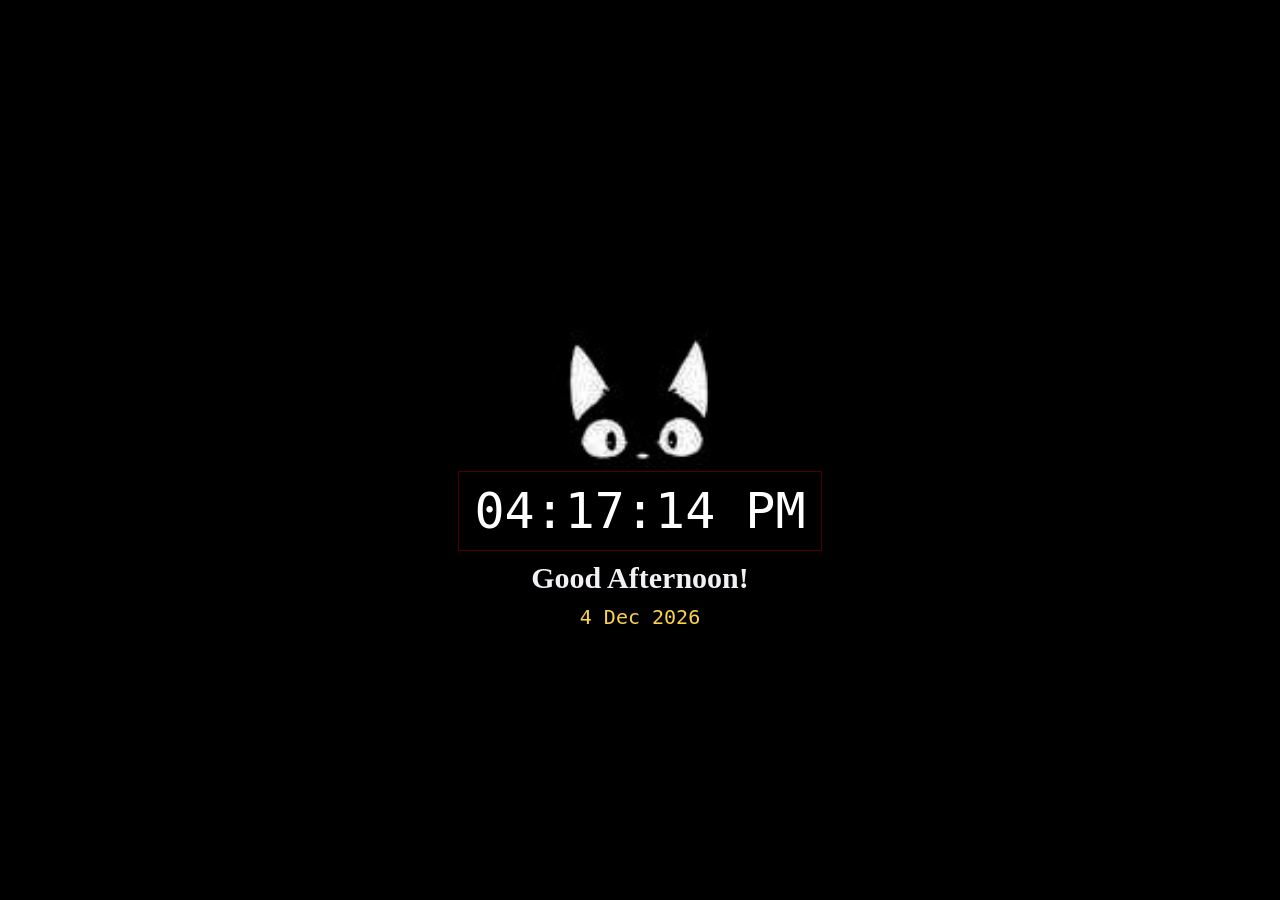
<file: Clock/index.html>
<!DOCTYPE html>
<html lang="en">
<head>
    <meta charset="UTF-8">
    <meta name="viewport" content="width=device-width, initial-scale=1.0">
    <title>Real time clock</title>
    <link rel="stylesheet" href="style.css">
</head>
<body>
    <div id="clock-container">
        <div id="clock">00:00:00</div>
    </div>
    <div id ="greeting"></div>
    <div id ="date">date</div>
<script src="script.js"></script>
</body>
</html>
</file>
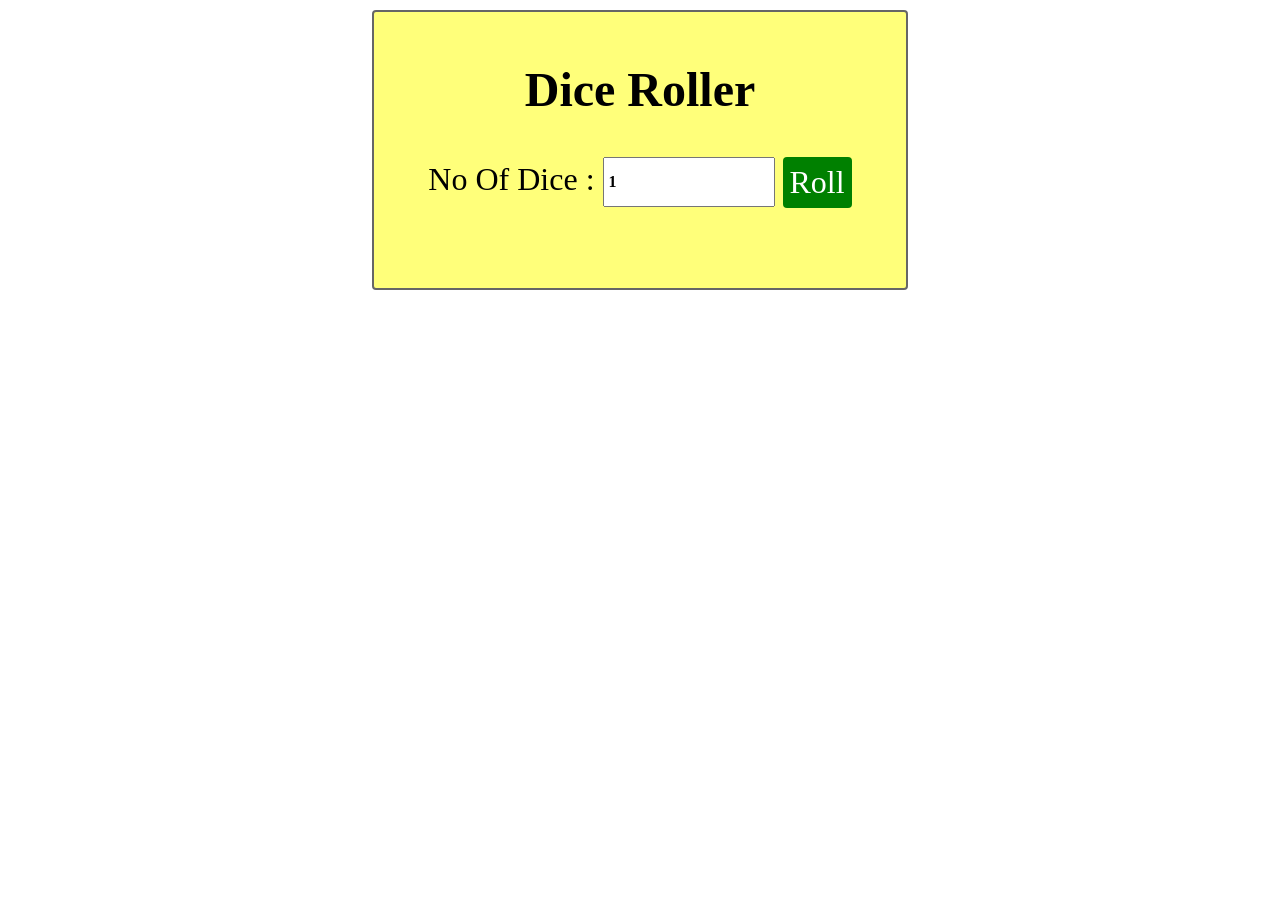
<file: Dice _Roller/index.html>
<!DOCTYPE html>
<html lang="en">
<head>
    <meta charset="UTF-8">
    <meta name="viewport" content="width=device-width, initial-scale=1.0">
    <title>Dice Roller</title>
    <link rel="stylesheet" href="/Dice _Roller/style.css">
</head>
<body>
    <div class="container">
        <h2>Dice Roller</h2>
        <lable for="myInput">No Of Dice :</lable>
        <input id="myInput" type="number" value="1" min="1" max="6">
        <button onclick="rollDice()">Roll</button>    
    </div>
    <div id="myResult"><h1></h1></div>
    <div id="myImage"><p></p></div>
<script src="/Dice _Roller/script.js"></script>
</body>
</html>
</file>
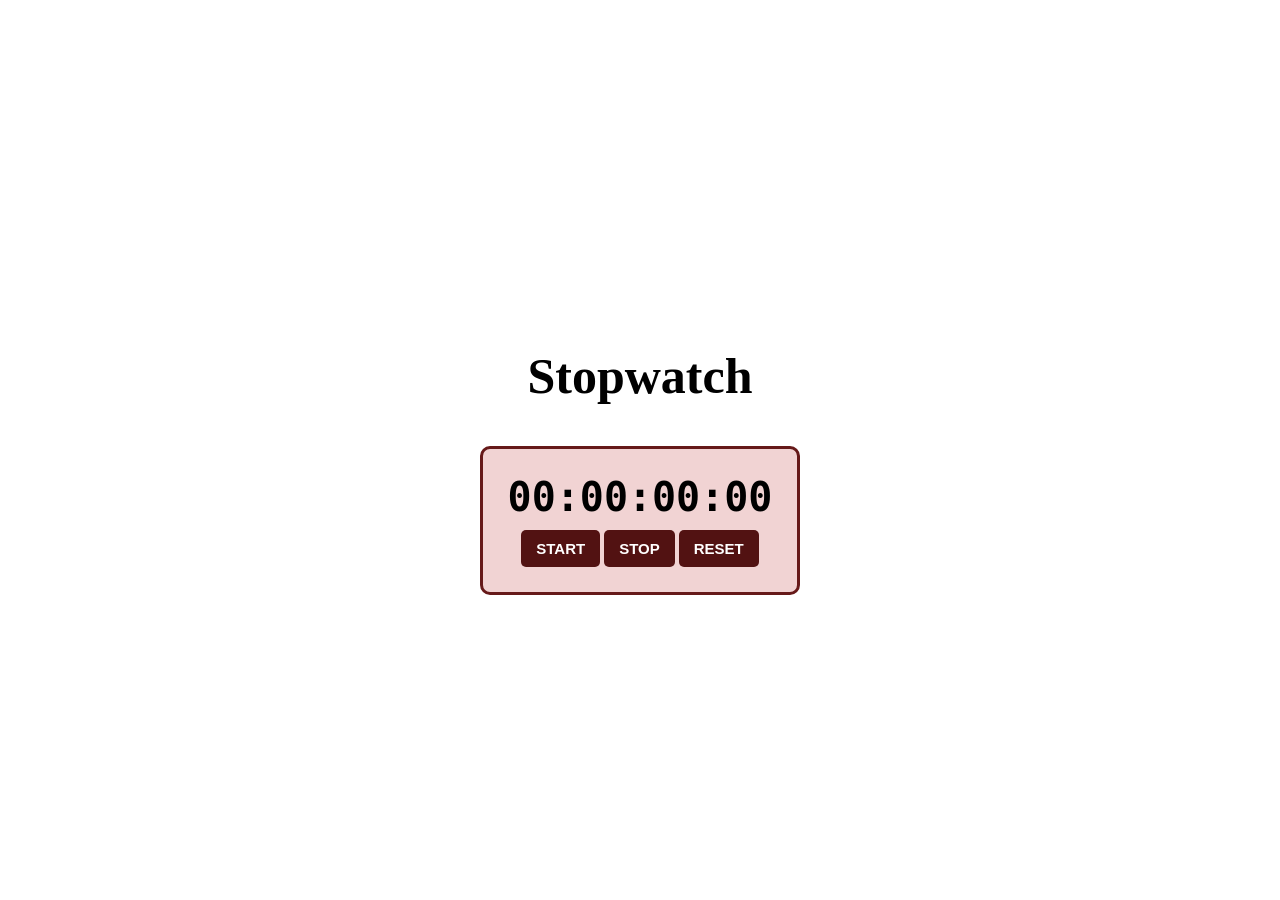
<file: StopWatch/index.html>
<!DOCTYPE html>
<html lang="en">
<head>
    <meta charset="UTF-8">
    <meta name="viewport" content="width=device-width, initial-scale=1.0">
    <title>StopWatch</title>
    <link rel="stylesheet" href="/StopWatch/style.css">
</head>
<body>
    <h2>Stopwatch</h2>
    <div id="stopwatch">
        <div id="count">00:00:00:00</div>
        <div class="buttons">
            <button id ="stratBtn" onclick ="start()">START</button>
            <button id ="stopBtn" onclick = "stopf()">STOP</button>
            <button id ="resetBtn" onclick ="reset()">RESET</button>
        </div>
    </div>
    <script src="/StopWatch/script.js"></script>
</body>
</html>
</file>
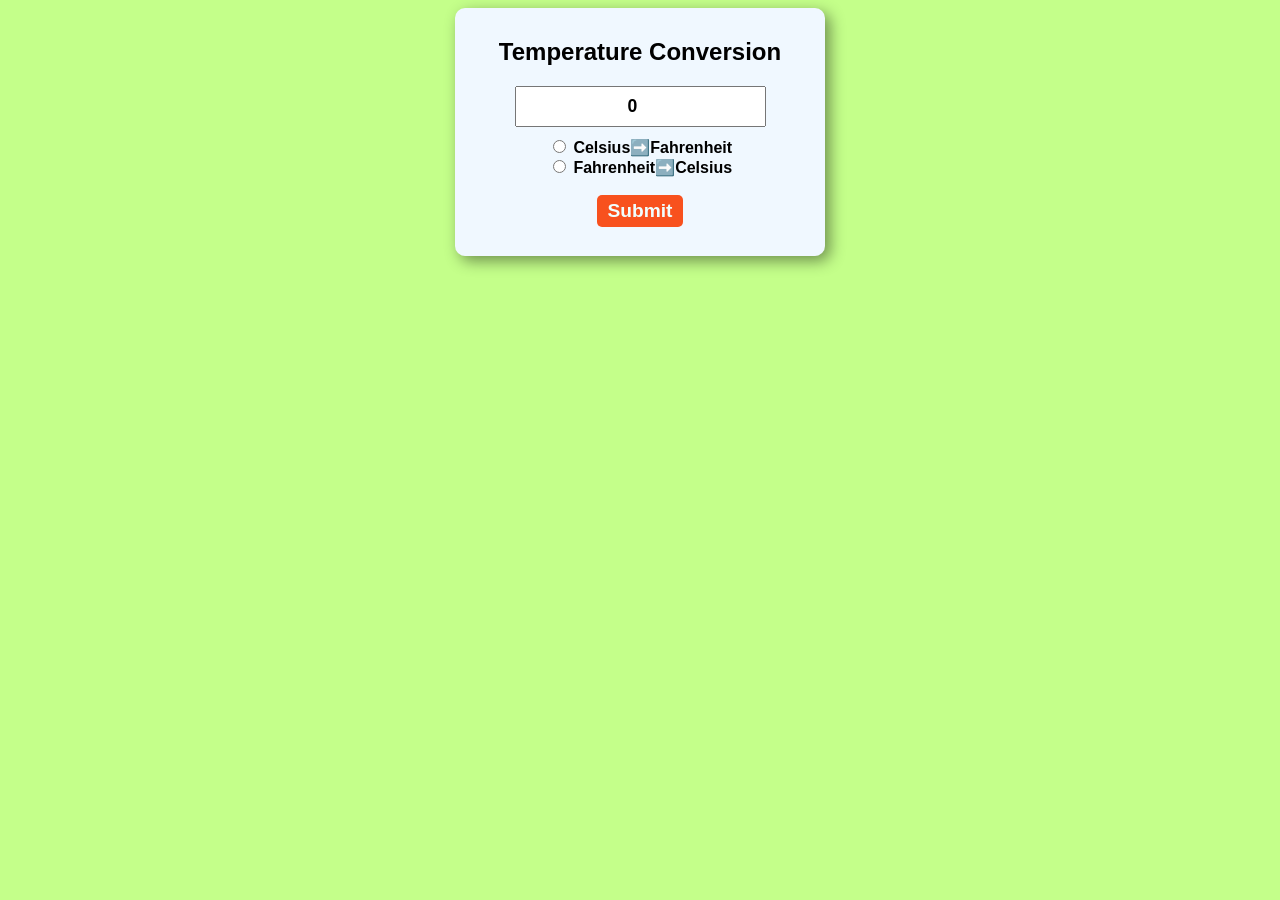
<file: TempConversion/index.html>
<!DOCTYPE html>
<html lang="en">
<head>
    <meta charset="UTF-8">
    <meta name="viewport" content="width=device-width, initial-scale=1.0">
    <title>Temperature Conversion</title>
    <link rel="stylesheet" href="/TempConversion/style.css">
</head>
<body>
    <form>
        <h2>Temperature Conversion</h2>
        <input type="number" id="mytextbox" value="0"> <br>
        <input type="radio" id="toFahrenheit" name="unit">
        <lable for="toFahrenheit">Celsius➡️Fahrenheit</lable>
        <br>
        <input type="radio" id="toCelsius" name="unit">
        <lable for="toCelsius">Fahrenheit➡️Celsius</lable>
        <br><br>
        <button type ="button"onclick="convert()">Submit</button>
        <br>
        <p id="result"></p>

    </form>
    <script src="/TempConversion/index.js"></script>
</body>
</html>
</file>
<file: Clock/style.css>
body{
    margin:0px;
    display: flex;
    flex-direction: column;
    justify-content: center;
    align-items: center;
    height: 100vh;
    background: url(background2.jpg);
    background-position: center;
    background-repeat: no-repeat;
    background-size: cover;
    background-attachment: fixed;
}

#clock-container{
    padding: 10px 15px;
    margin-top: 200px;
    margin-bottom: 10px;
    border: 0.5px solid hsla(0, 97%, 50%, 0.3);
    color: white;
    font-size: 50px;
    font-family: monospace;
}

#greeting{
    color: rgb(243, 240, 245);
    text-align: center;
    font-family:cursive;
    font-size: 30px;
    font-weight:700;
    margin-bottom: 10px;
}

#date{
     color:#FCD34D;
    text-align: center;
    font-family:monospace;
    font-size: 20px;
    font-weight:500;
}
</file>
<file: Dice _Roller/style.css>
body{
    margin: 0;
    display: flex;
    flex-direction: column;
    padding: 10px;
    justify-content: center;
    align-items: center;
}

.container{
    border: 2px solid hsl(0, 0%, 40%);
    text-align: center;
    padding: 10px;
    font-family: Georgia, 'Times New Roman', Times, serif;
    font-size: 2rem;
    background-color: hsl(60, 100%, 74%);
    width: 16em;
    height:8em;
    border-radius: 4px;
}

#myInput{
    font-size: 1rem;
    height: 38px;
    width: 10em;
    font-family: Georgia, 'Times New Roman', Times, serif;
    font-weight: bolder;
    padding: 4px;
    vertical-align: middle;
}

button{
    border:none;
    font-family: Georgia, 'Times New Roman', Times, serif;
    font-size: 2rem;
    background-color:green ;
    color: white;
    border-radius: 4px;
    padding: 7px;
    cursor:pointer;
    vertical-align: middle;
}

button:hover{
    background-color: rgb(2, 194, 2);
    color: white;
}
button:active{
     background-color: rgb(31, 245, 31);
    color: white;
}

#myResult{
    margin-top: 20px;
    font-family:Cambria, Cochin, Georgia, Times, 'Times New Roman', serif;
    font-size: 2rem;
    font-weight: bold;
    color: rgb(8, 129, 58);
}

#myImage img{
    margin-top: 20px;
    width: 80px;
    height: 80px;
    object-fit: contain;
    margin: 5px;
}

#myImage{
    margin-top: 30px;
    display: flex;
    justify-content: center;
    align-items: center;
    gap: 10px;
}
</file>
<file: StopWatch/style.css>
body{
    display: flex;
    flex-direction: column;
    margin : 0;
    min-height: 100vh;
    justify-content: center;
    align-items: center;
}

#stopwatch{
    background-color: rgba(236, 194, 194, 0.718);
    display: flex;
    flex-direction: column;
    justify-content: center;
    align-items: center;
    border: 3px solid rgb(102, 25, 25);
    border-radius: 10px;
    padding: 25px 25px;
    gap:10px
}
h2{
    font-size: 50px;
    font-family:Verdana ;
}

#count{
    font-size: 40px;
    font-weight:bold ;
    font-family:monospace;
}

#stratBtn{
    background-color: rgb(82, 18, 18);
    color: white;
    padding: 10px 15px ;
    border: none;
    border-radius: 5px;
    cursor: pointer;
    font-size: 15px;
    font-family: Verdana, Geneva, Tahoma, sans-serif;
    font-weight: 600;
}

#stopBtn{
    background-color: rgb(82, 18, 18);
    color: white;
    padding: 10px 15px ;
    border: none;
    border-radius: 5px;
    cursor: pointer;
    font-size: 15px;
    font-family: Verdana, Geneva, Tahoma, sans-serif;
    font-weight: 600;
}

#resetBtn{
    background-color: rgb(82, 18, 18);
    color: white;
    padding: 10px 15px ;
    border: none;
    border-radius: 5px;
    cursor: pointer;
    font-size: 15px;
    font-family: Verdana, Geneva, Tahoma, sans-serif;
    font-weight: 600;
}

.buttons button:hover {
    background-color: rgb(60, 31, 31) !important;
    color: white;
}
</file>
<file: TempConversion/style.css>
body{
    background-color: hsl(90, 100%, 77%);
    color: black;
    font-family: 'Segoe UI', Tahoma, Geneva, Verdana, sans-serif;
    display: flex;
    justify-content: center;
    align-items: center;
}
form{
    text-align: center;
    background-color: aliceblue;
    width: 350px;
    padding: 10px;
    font-weight: bold;
    border-radius: 10px;
    box-shadow: 5px 5px 15px hsla(0, 0%, 0%, 0.435);
}
button{
    color: azure;
    background-color: rgb(248, 81, 30);
    border: none;
    padding: 5px 10px;
    border-radius: 5px;
    font-weight: bold;
    font-size: 1.2em;
    cursor: pointer;
}

button:hover{
    background-color: rgb(207, 0, 0);
    color: aliceblue;
}
#mytextbox{
    margin-bottom: 10px;
    font-family: 'Segoe UI', Tahoma, Geneva, Verdana, sans-serif;
    padding: 8px;
    font-weight: bolder;
    text-align: center;
    font-size: 1.1em;
}
p{
    font-family: 'Segoe UI', Tahoma, Geneva, Verdana, sans-serif;
    font-weight: bold;
    font-size: larger;
    color: rgb(2, 20, 12);
}
</file>
